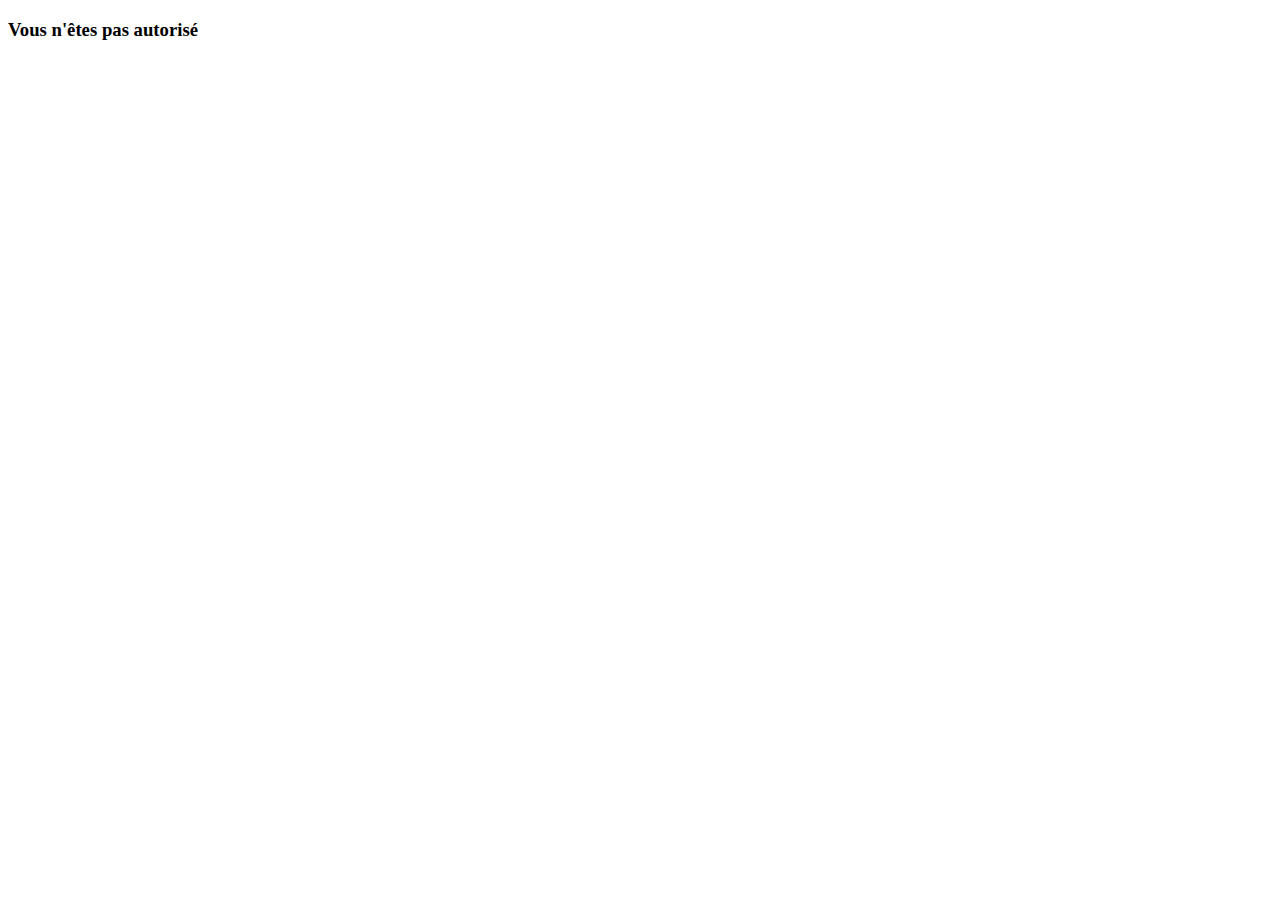
<file: Produits-main/src/main/resources/templates/accessDenied.html>
<!DOCTYPE html>
<html xmlns:th="http://www.thymeleaf.org"
xmlns:layout="http://www.ultraq.net.nz/thymeleaf/layout"
layout:decorator="template">
<head>
<meta charset="utf-8">
<title>Error</title>
</head>
<body>
<div layout:fragment="Mycontent">
<div class="container">
<h3 class="text-danger">Vous n'êtes pas autorisé</h3>
</div>
</div>
</body>
</html>
</file>
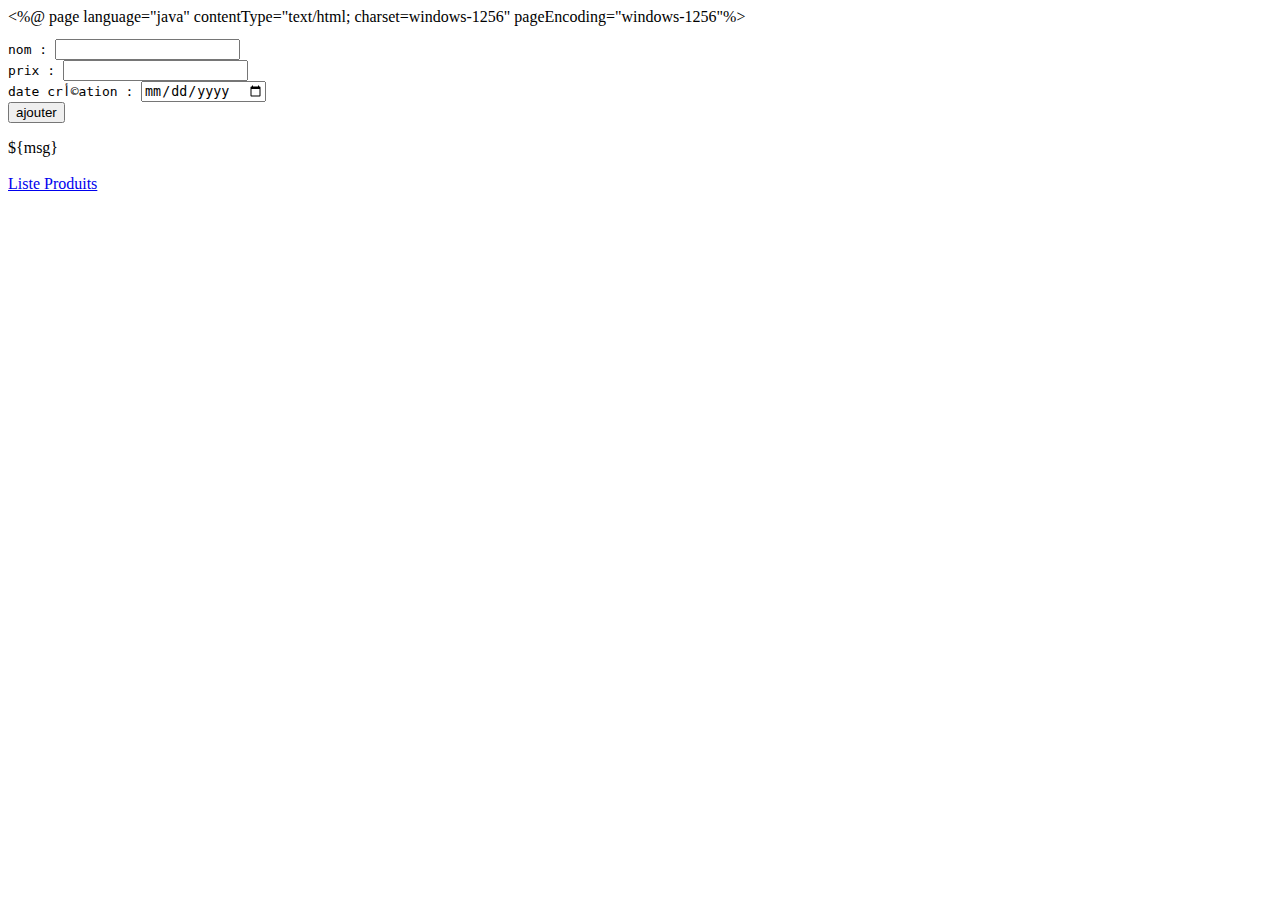
<file: Produits-main/src/main/webapp/WEB-INF/view/CreateProduit.html>
<%@ page language="java" contentType="text/html; charset=windows-1256"
pageEncoding="windows-1256"%>
<!DOCTYPE html>
<html>
<head>
<meta charset="windows-1256">
<title>Créer un Produit</title>
</head>
<body>
<form action="saveProduit" method="post">
<pre>
nom : <input type="text" name="nomProduit">
prix : <input type="text" name="prixProduit">
date création : <input type="date" name="date">
<input type="submit" value="ajouter">
</pre>
</form>
${msg}
<br/>
<br/>
<a href="ListeProduits">Liste Produits</a>
</body>
</html>
</file>
